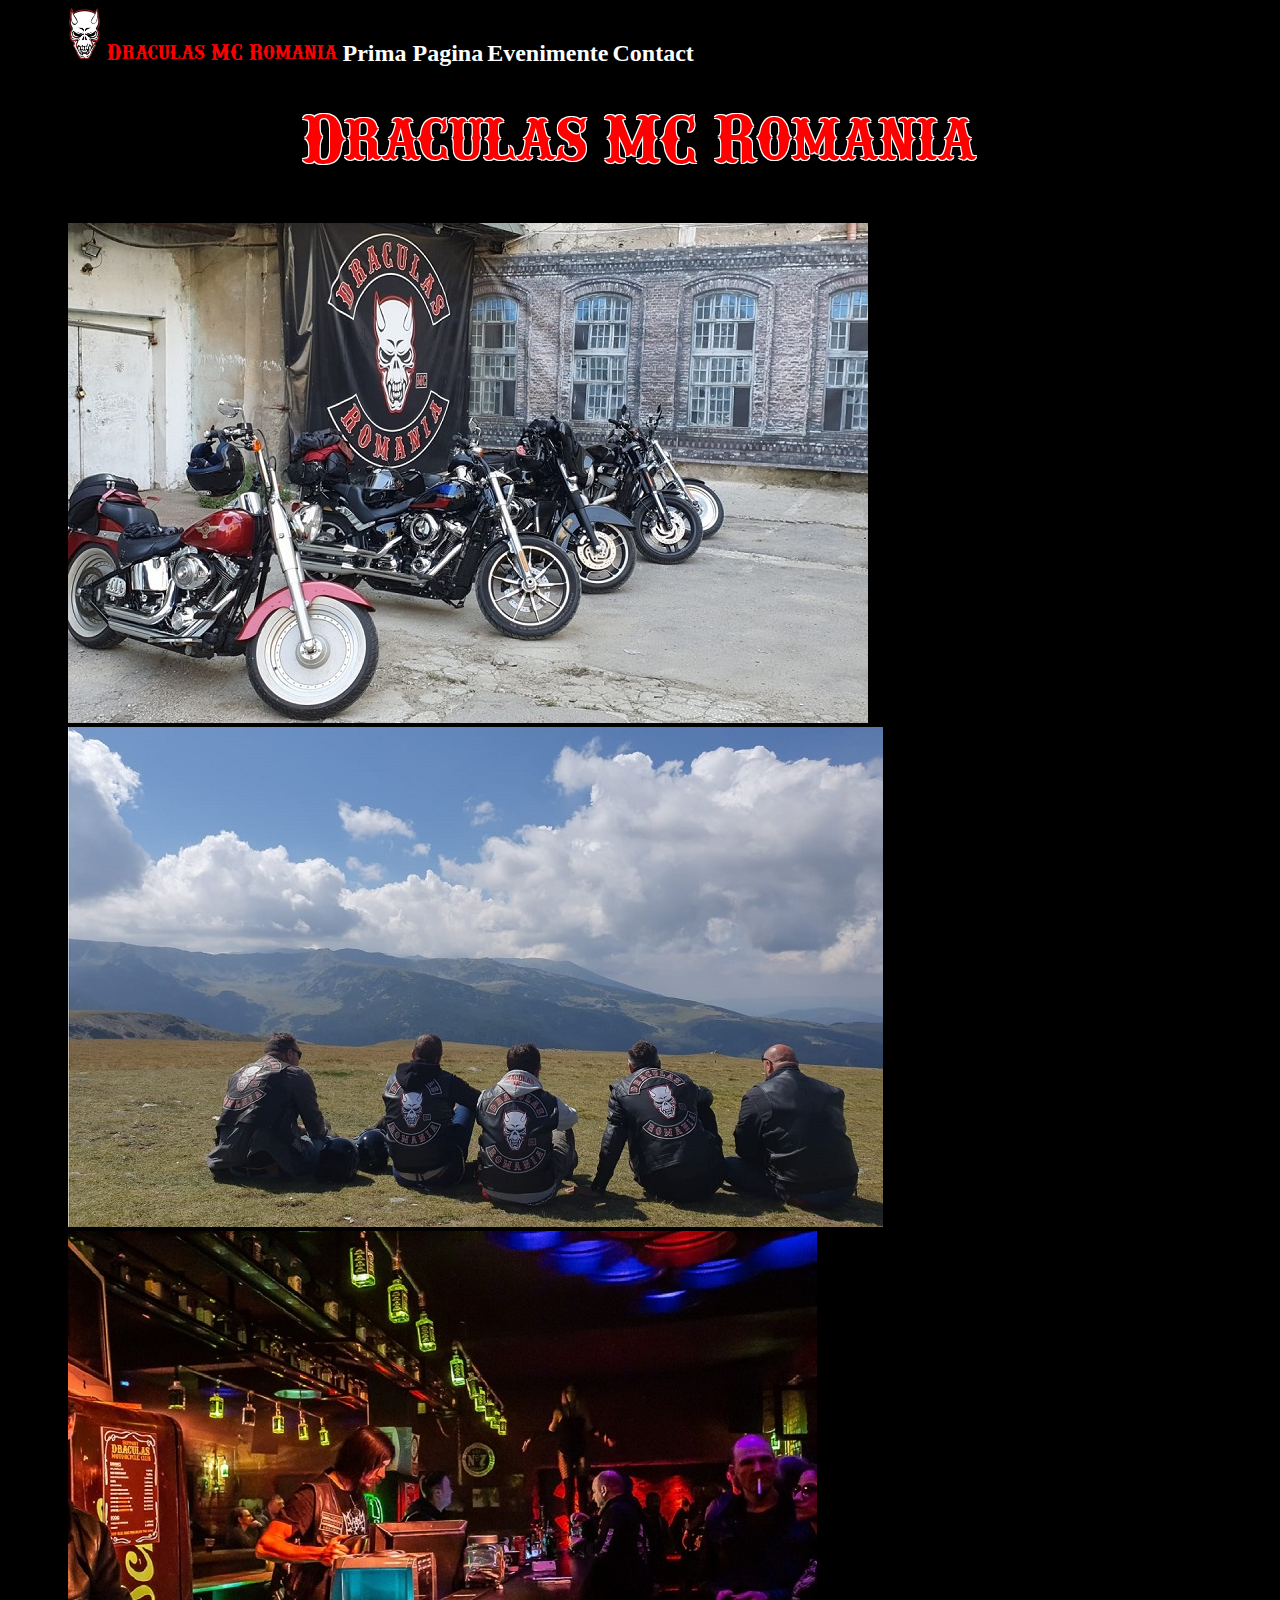
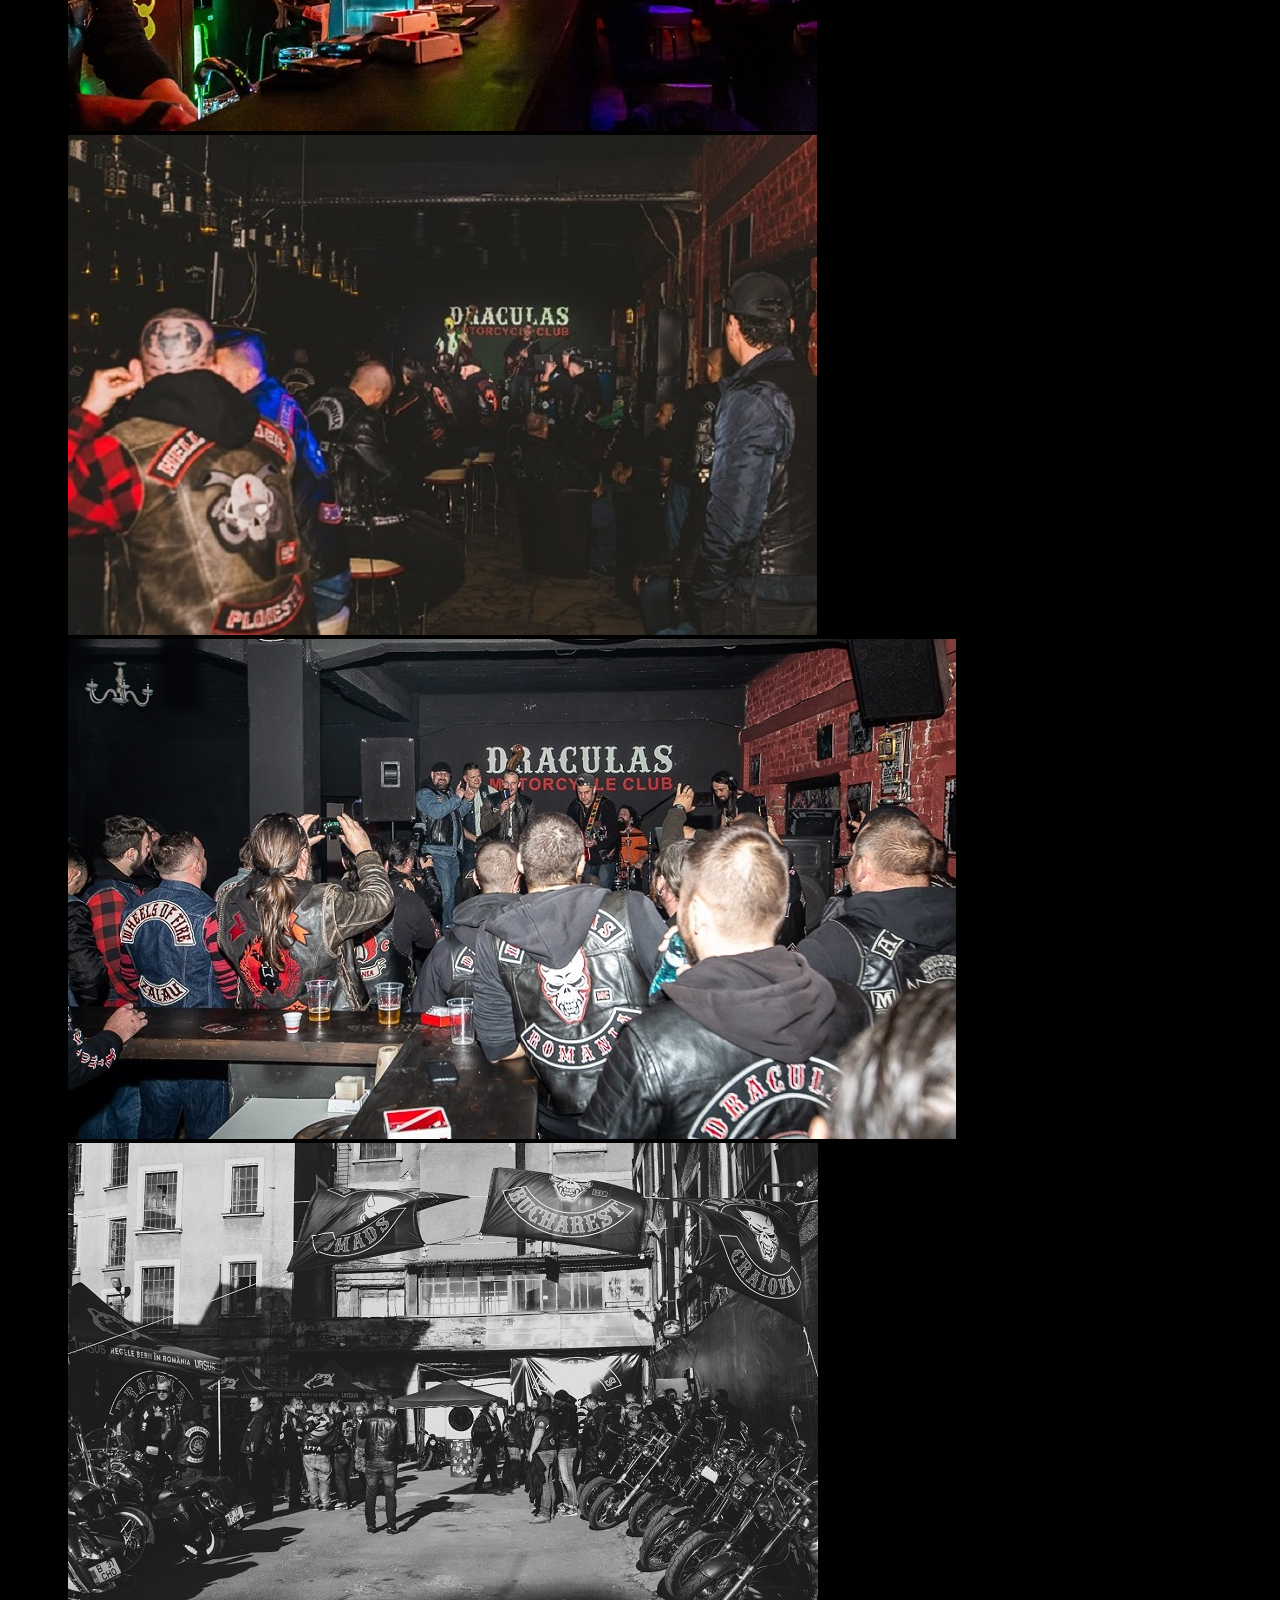
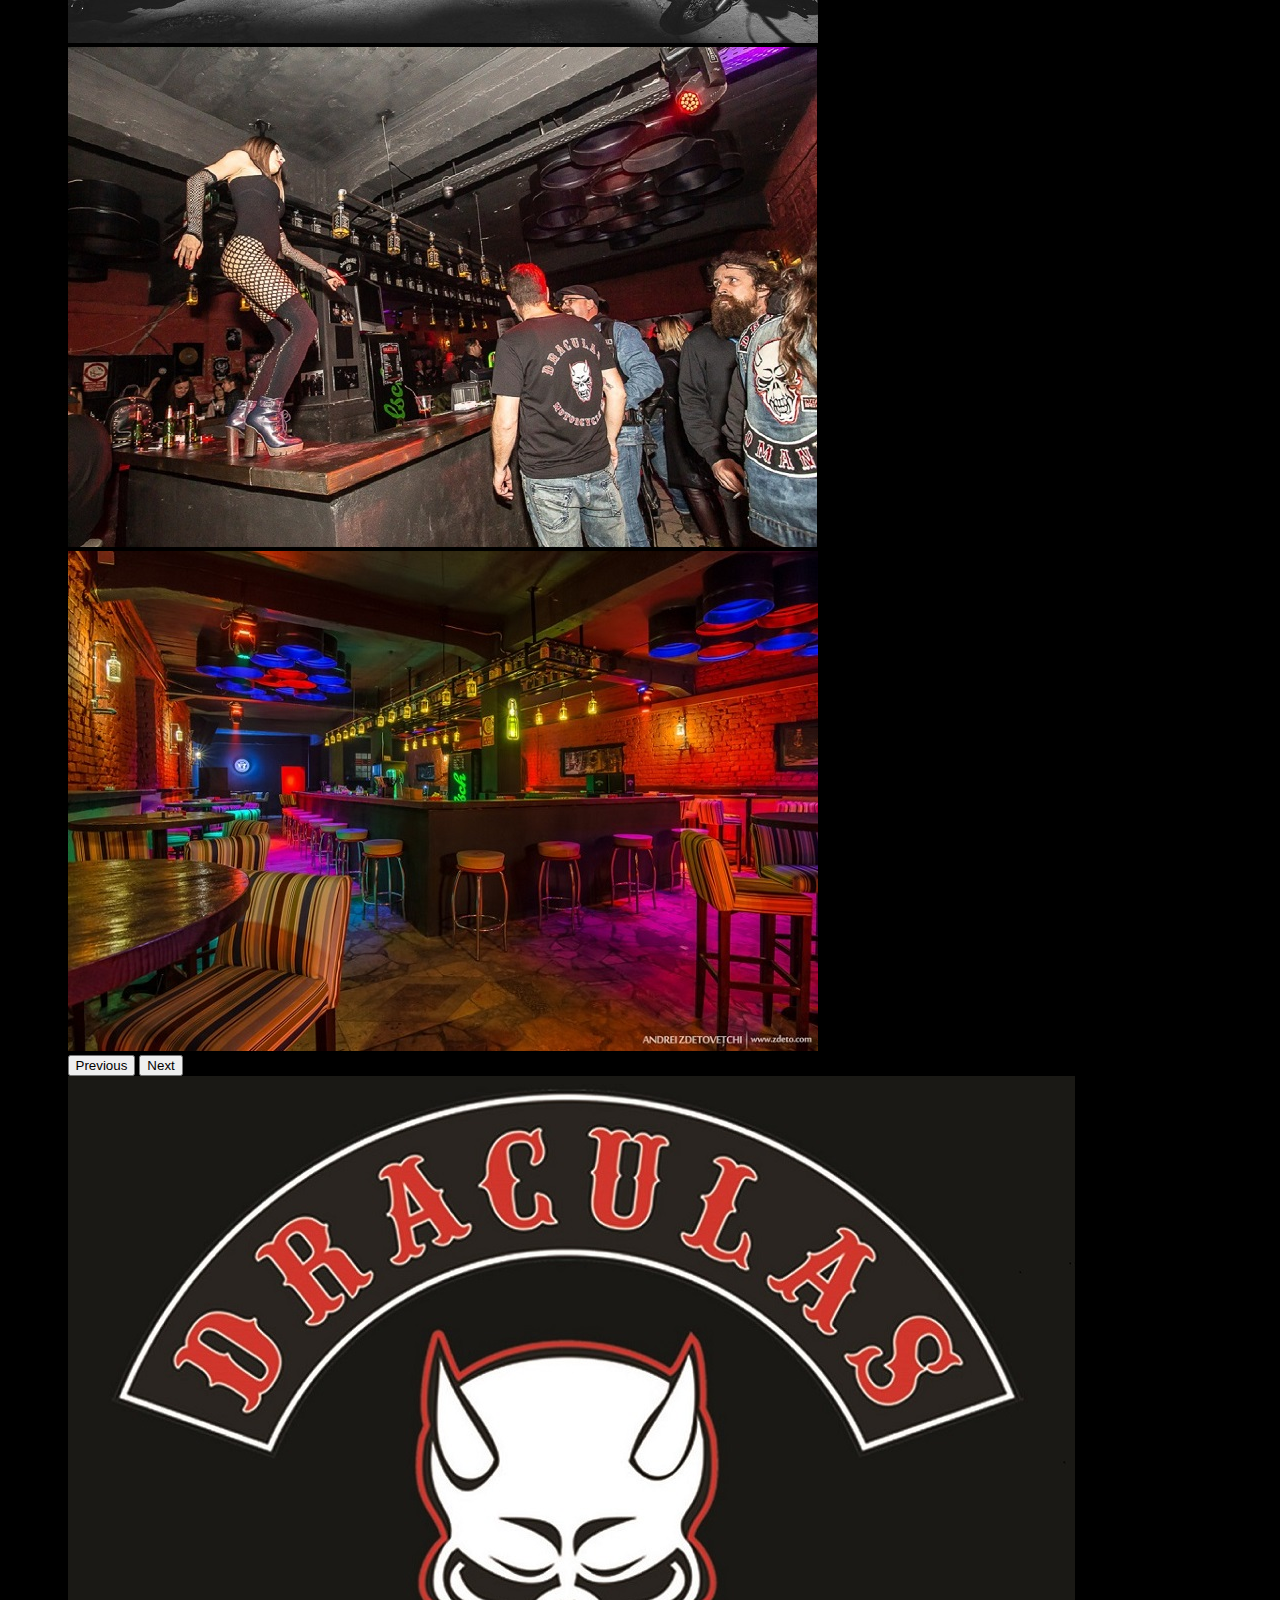
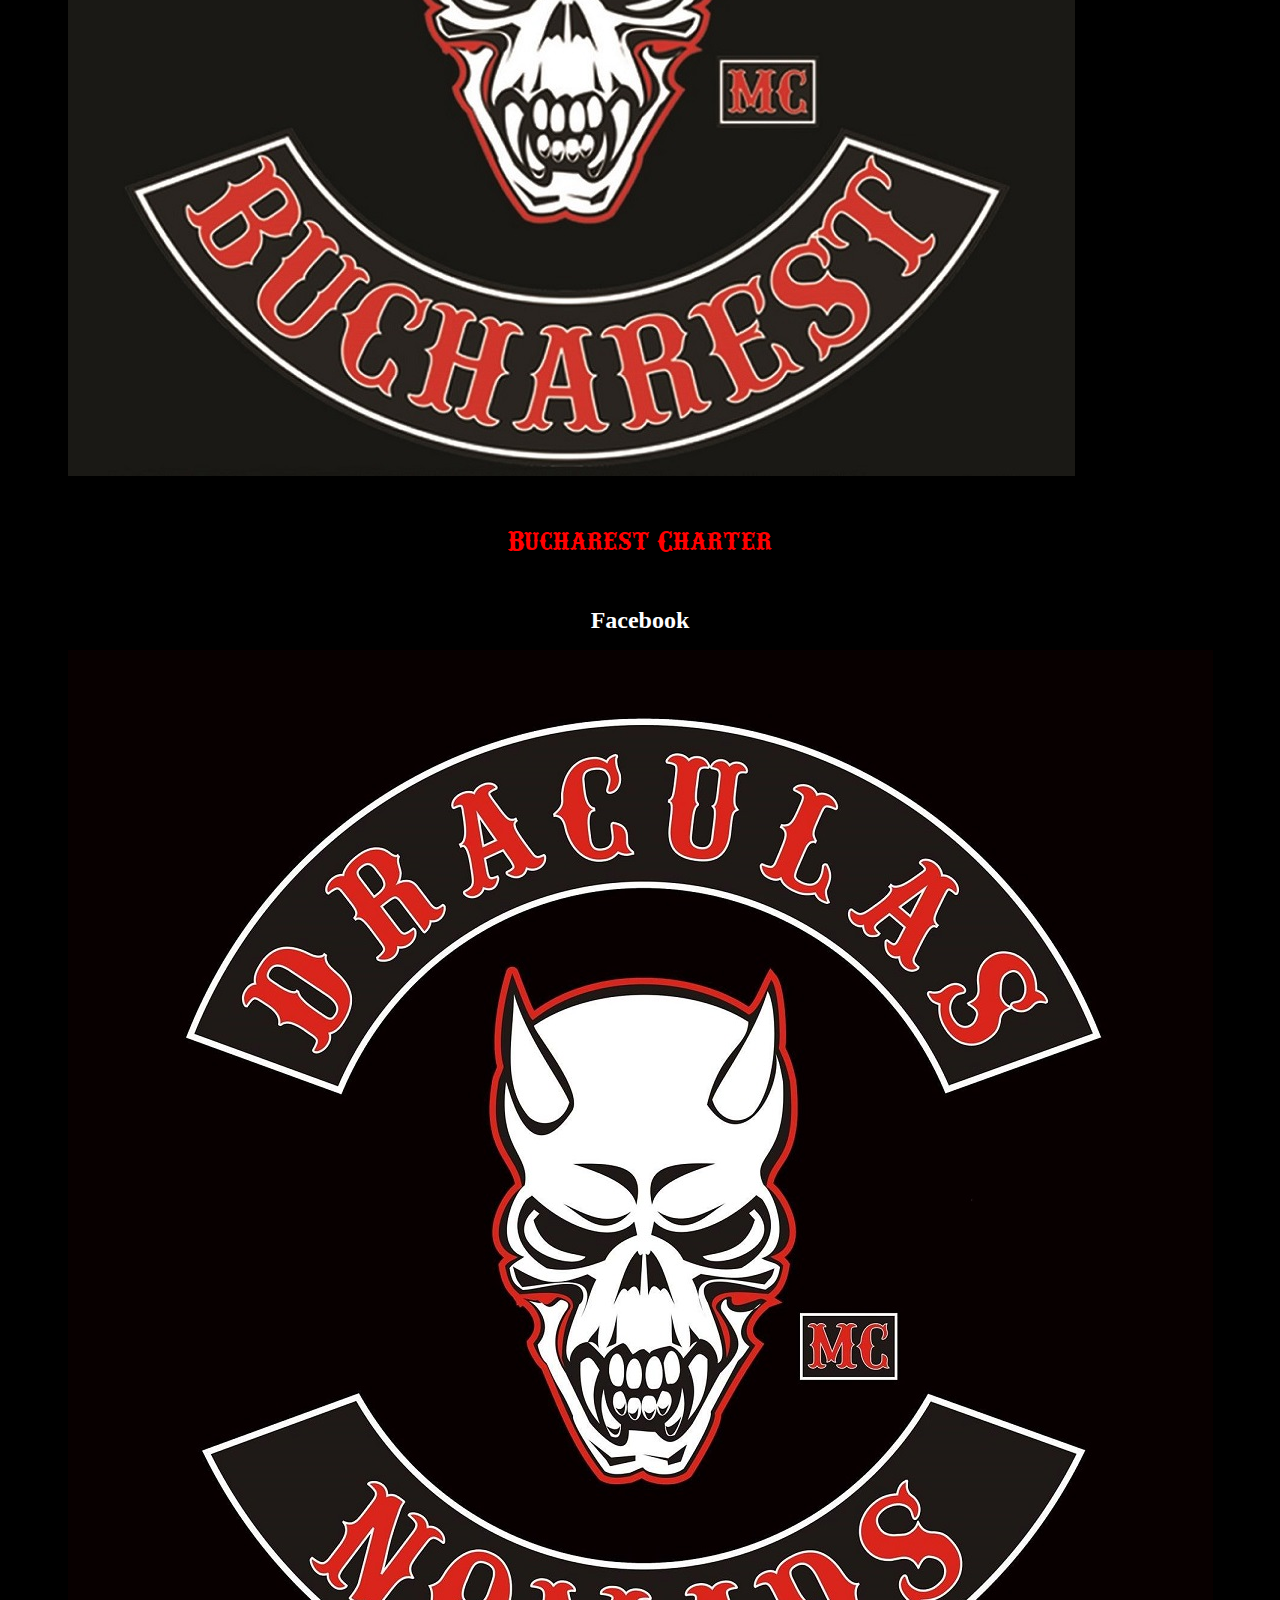
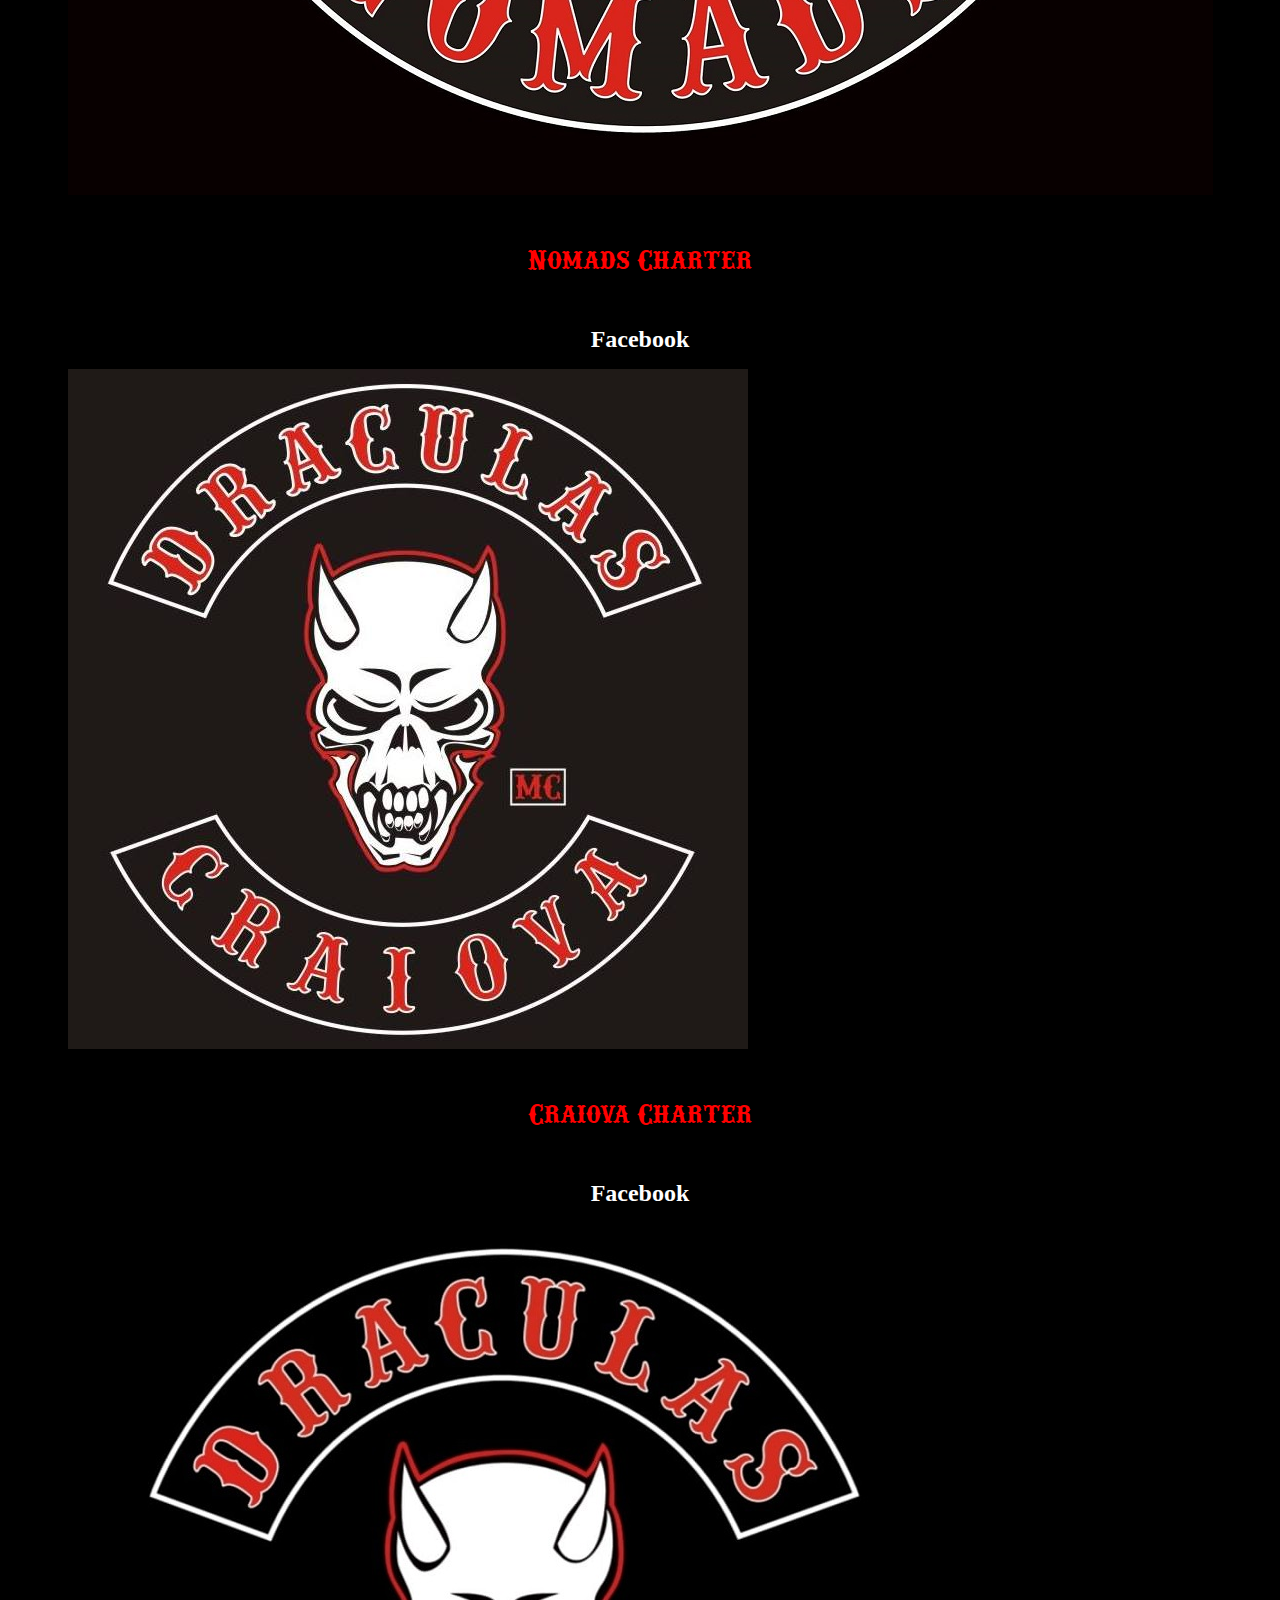
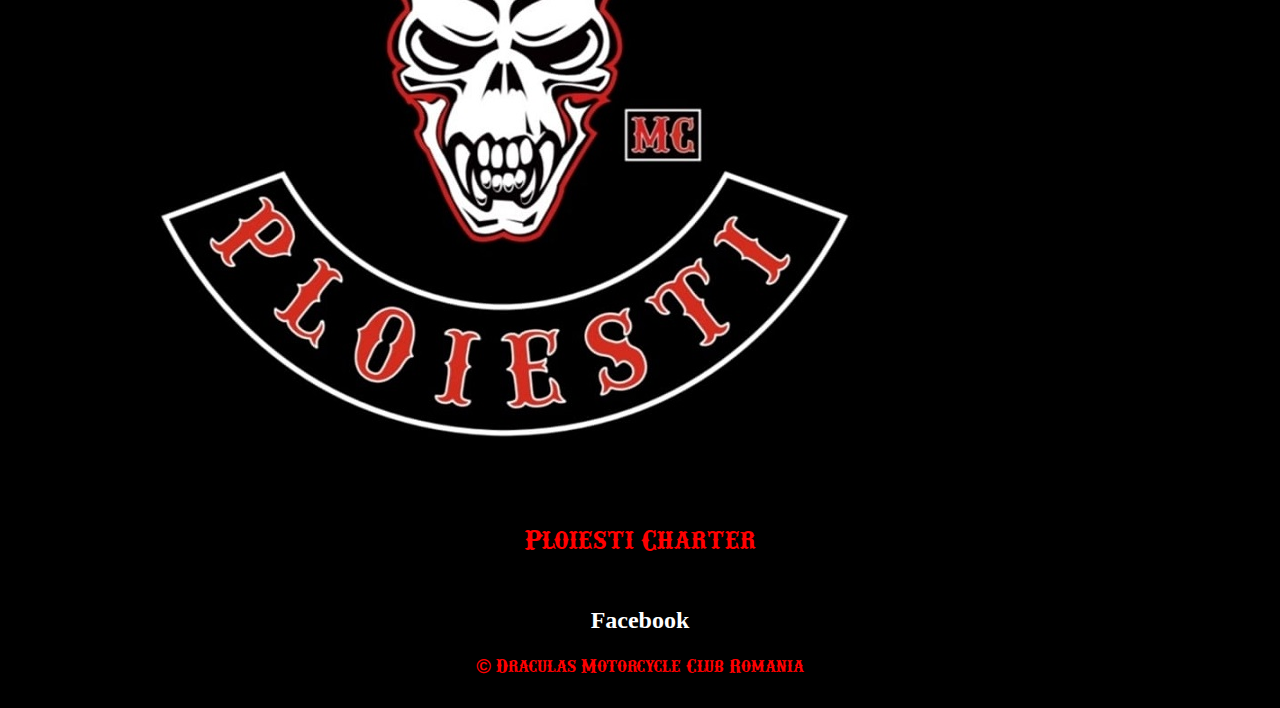
<file: index.html>
<!doctype html>
<html lang="en">
  <head>
    <meta charset="utf-8">
    <meta name="robots" content="noindex">
    <meta name="viewport" content="width=device-width, initial-scale=1">
    <link href="https://cdn.jsdelivr.net/npm/bootstrap@5.0.0-beta2/dist/css/bootstrap.min.css" rel="stylesheet" integrity="sha384-BmbxuPwQa2lc/FVzBcNJ7UAyJxM6wuqIj61tLrc4wSX0szH/Ev+nYRRuWlolflfl" crossorigin="anonymous">
    <link rel="icon" href="img\favicon.ico" type="image/x-icon">
    <link rel="stylesheet" href="style.css">
    <title>DraculasMC</title>

  </head>
  <body>
    <!-- Image and text -->
<nav class="navbar navbar-light">
  <div class="container-fluid">
    <a class="navbar-brand" href="index.html">
      <img src="img\logo.jpg" alt="" width="33" height="53" class="d-inline-block align-top">
      <p class="text" >Draculas MC Romania</p>
    </a>
    <a class="prima flex-sm-fill text-sm-center nav-link active" aria-current="page" href="index.html">Prima Pagina</a>
    <a class="flex-sm-fill text-sm-center nav-link" href="evenimente.html">Evenimente</a>
    <a class="flex-sm-fill text-sm-center nav-link" href="contact.html">Contact</a>
  </div>
</nav>

<header>
  <h1>Draculas MC Romania</h1>
</header>

<div id="carouselExampleControls" class="carousel slide" data-bs-ride="carousel">
  <div class="carousel-inner">
    <div class="carousel-item active">
      <img src="img\unu.jpg" class="d-block w-100" alt="unu">
    </div>
    <div class="carousel-item">
      <img src="img\doi.jpg" class="d-block w-100" alt="doi">
    </div>
    <div class="carousel-item">
      <img src="img\bar.jpg" class="d-block w-100" alt="bar">
    </div>
    <div class="carousel-item">
      <img src="img\hol.jpg" class="d-block w-100" alt="hol">
    </div>
    <div class="carousel-item">
      <img src="img\scena.jpg" class="d-block w-100" alt="scena">
    </div>
    <div class="carousel-item">
      <img src="img\curte.jpg" class="d-block w-100" alt="curte">
    </div>
    <div class="carousel-item">
      <img src="img\anim.jpg" class="d-block w-100" alt="anim">
    </div>
    <div class="carousel-item">
      <img src="img\club.jpg" class="d-block w-100" alt="club">
    </div>
  </div>
  <button class="carousel-control-prev" type="button" data-bs-target="#carouselExampleControls"  data-bs-slide="prev">
    <span class="carousel-control-prev-icon" aria-hidden="true"></span>
    <span class="visually-hidden">Previous</span>
  </button>
  <button class="carousel-control-next" type="button" data-bs-target="#carouselExampleControls"  data-bs-slide="next">
    <span class="carousel-control-next-icon" aria-hidden="true"></span>
    <span class="visually-hidden">Next</span>
  </button>
</div>

<div class="card-group">
  <div class="card">
    <img src="img\bucuresti.jpg" class="card-img-top" alt="bucharest logo">
    <div class="card-body">
      <h5 class="card-title">Bucharest Charter</h5>
      <p class="card-text"><a href="https://www.facebook.com/Draculas-MC-Romania-1639060573010629" target="_blank" >Facebook</a></p>
    </div>
  </div>
  <div class="card">
    <img src="img\nomads.jpg" class="card-img-top" alt="nomads logo">
    <div class="card-body">
      <h5 class="card-title">Nomads Charter</h5>
      <p class="card-text"><a href="https://www.facebook.com/Nomads-Draculas-MC-1047629571949413" target="_blank" >Facebook</a></p>
    </div>
  </div>
  <div class="card">
    <img src="img\craiova.jpg" class="card-img-top" alt="craiova logo">
    <div class="card-body">
      <h5 class="card-title">Craiova Charter</h5>
      <p class="card-text"><a href="https://www.facebook.com/Draculas-MC-Craiova-617898515259738" target="_blank" >Facebook</a></p>
    </div>
  </div>
  <div class="card">
    <img src="img\ploiesti.jpg" class="card-img-top" alt="ploiesti logo">
    <div class="card-body">
      <h5 class="card-title">Ploiesti Charter</h5>
      <p class="card-text"><a href="https://www.facebook.com/Draculas-MC-Ploiesti-102604718320557" target="_blank" >Facebook</a></p>
    </div>
  </div>
</div>


<footer> <h2> &copy; Draculas Motorcycle Club Romania</h2> </footer>


    <script src="https://cdn.jsdelivr.net/npm/bootstrap@5.0.0-beta2/dist/js/bootstrap.bundle.min.js" integrity="sha384-b5kHyXgcpbZJO/tY9Ul7kGkf1S0CWuKcCD38l8YkeH8z8QjE0GmW1gYU5S9FOnJ0" crossorigin="anonymous"></script>

  </body>
</html>
</file>
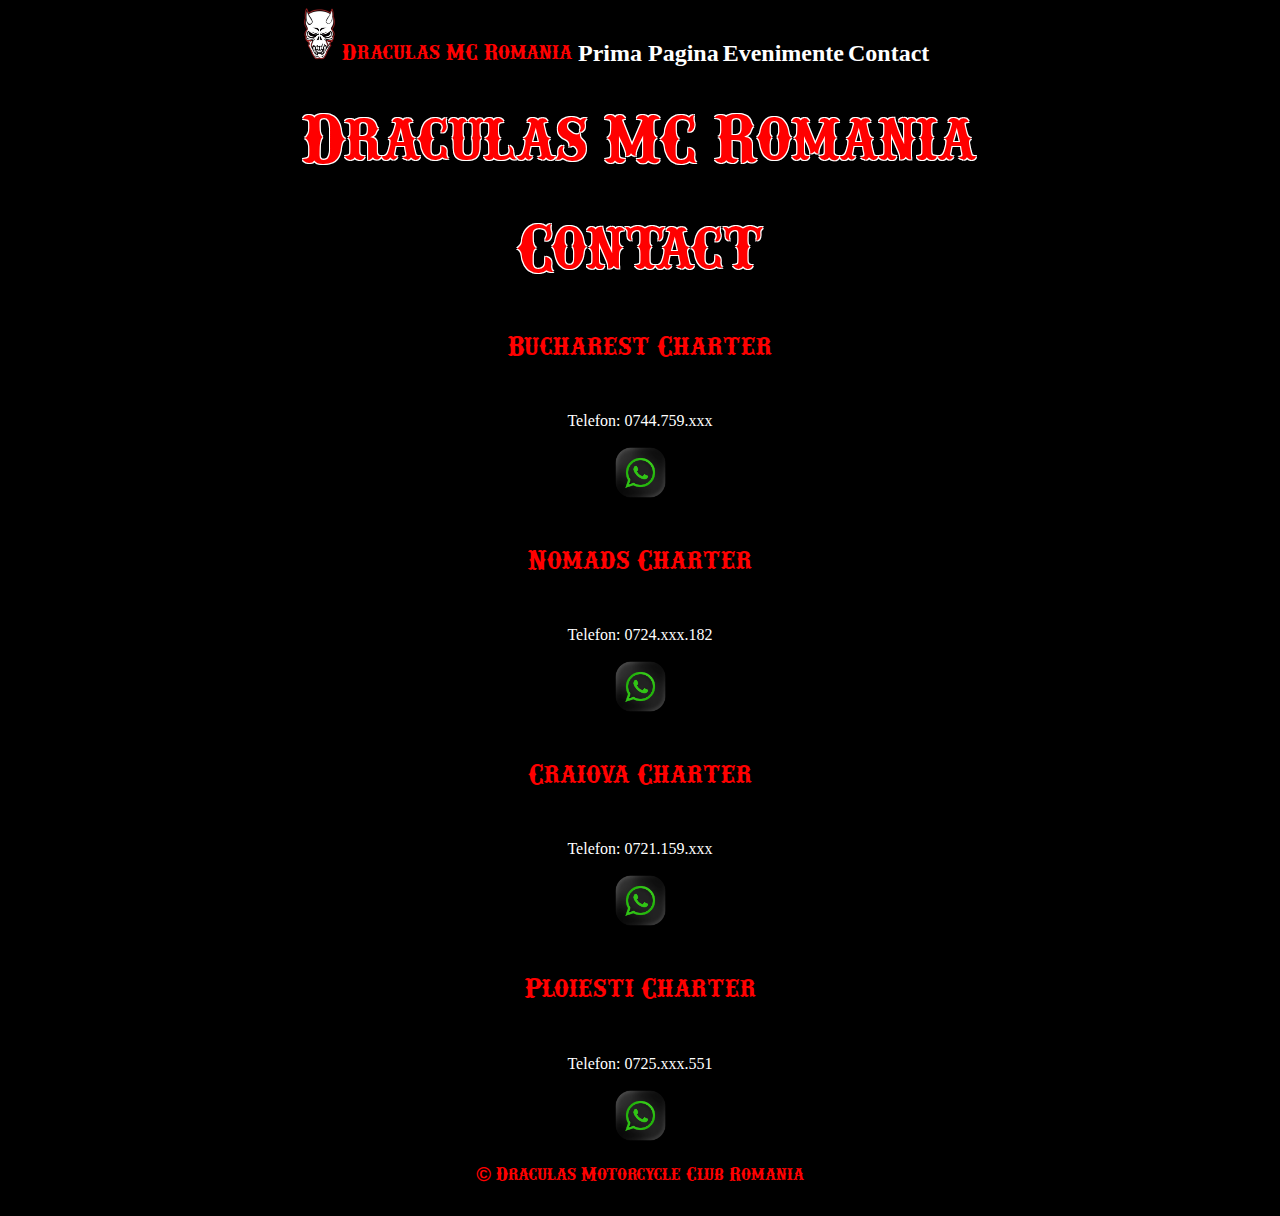
<file: contact.html>
<!doctype html>
<html lang="en">
  <head>
    <meta charset="utf-8">
    <meta name="robots" content="noindex">
    <meta name="viewport" content="width=device-width, initial-scale=1">
    <link href="https://cdn.jsdelivr.net/npm/bootstrap@5.0.0-beta2/dist/css/bootstrap.min.css" rel="stylesheet" integrity="sha384-BmbxuPwQa2lc/FVzBcNJ7UAyJxM6wuqIj61tLrc4wSX0szH/Ev+nYRRuWlolflfl" crossorigin="anonymous">
    <link rel="icon" href="img\favicon.ico" type="image/x-icon">
    <link rel="stylesheet" href="style.css">
    <title>DraculasMC</title>

  </head>
  <body>
    <!-- Image and text -->
<nav class="navbar navbar-light">
  <div class="container-fluid">
    <a class="navbar-brand" href="index.html">
      <img src="img\logo.jpg" alt="" width="33" height="53" class="d-inline-block align-top">
      <p class="text" >Draculas MC Romania</p>
    </a>
    <a class="flex-sm-fill text-sm-center nav-link active" aria-current="page" href="index.html">Prima Pagina</a>
    <a class="flex-sm-fill text-sm-center nav-link" href="evenimente.html">Evenimente</a>
    <a class="flex-sm-fill text-sm-center nav-link" href="contact.html">Contact</a>
  </div>
</nav>

<header>
  <h1>Draculas MC Romania</h1>
</header>
<main>
  <h1>Contact</h1>
</main>

<div class="row">
  <div class="col-sm-6">
    <div class="card">
      <div class="card-body">
        <h5 class="card-title">Bucharest Charter</h5>
        <p class="card-text">Telefon: 0744.759.xxx</p>
        <a href="https://wa.me/40744759472?text=Draculas%20MC%20Romania%20te%20saluta!" class="whats">
          <img src="img\wa.png" alt="" width="53" height="53" class="whats-app">
        </a>
        <!-- <a href="#" class="btn btn-primary">Messanger</a> -->
      </div>
    </div>
  </div>
  <div class="col-sm-6">
    <div class="card">
      <div class="card-body">
        <h5 class="card-title">Nomads Charter</h5>
        <p class="card-text">Telefon: 0724.xxx.182</p>
        <a href="https://wa.me/?text=Draculas%20MC%20Romania%20te%20saluta!" class="whats">
          <img src="img\wa.png" alt="" width="53" height="53" class="whats-app">
        </a>
        <!-- <a href="#" class="btn btn-primary">Messanger</a> -->
      </div>
    </div>
  </div>
</div>
<div class="row">
  <div class="col-sm-6">
    <div class="card">
      <div class="card-body">
        <h5 class="card-title">Craiova Charter</h5>
        <p class="card-text">Telefon: 0721.159.xxx</p>
        <a href="https://wa.me/?text=Draculas%20MC%20Romania%20te%20saluta!" class="whats">
          <img src="img\wa.png" alt="" width="53" height="53" class="whats-app">
        </a>
        <!-- <a href="#" class="btn btn-primary">Messanger</a> -->
      </div>
    </div>
  </div>
  <div class="col-sm-6">
    <div class="card">
      <div class="card-body">
        <h5 class="card-title">Ploiesti Charter</h5>
        <p class="card-text">Telefon: 0725.xxx.551</p>
        <a href="https://wa.me/40725870551?text=Draculas%20MC%20Romania%20te%20saluta!" class="whats">
          <img src="img\wa.png" alt="" width="53" height="53" class="whats-app">
        </a>
        <!-- <a href="#" class="btn btn-primary">Messanger</a> -->
      </div>
    </div>
  </div>
</div>





<footer> <h2> &copy; Draculas Motorcycle Club Romania</h2> </footer>


    <script src="https://cdn.jsdelivr.net/npm/bootstrap@5.0.0-beta2/dist/js/bootstrap.bundle.min.js" integrity="sha384-b5kHyXgcpbZJO/tY9Ul7kGkf1S0CWuKcCD38l8YkeH8z8QjE0GmW1gYU5S9FOnJ0" crossorigin="anonymous"></script>

  </body>
</html>
</file>
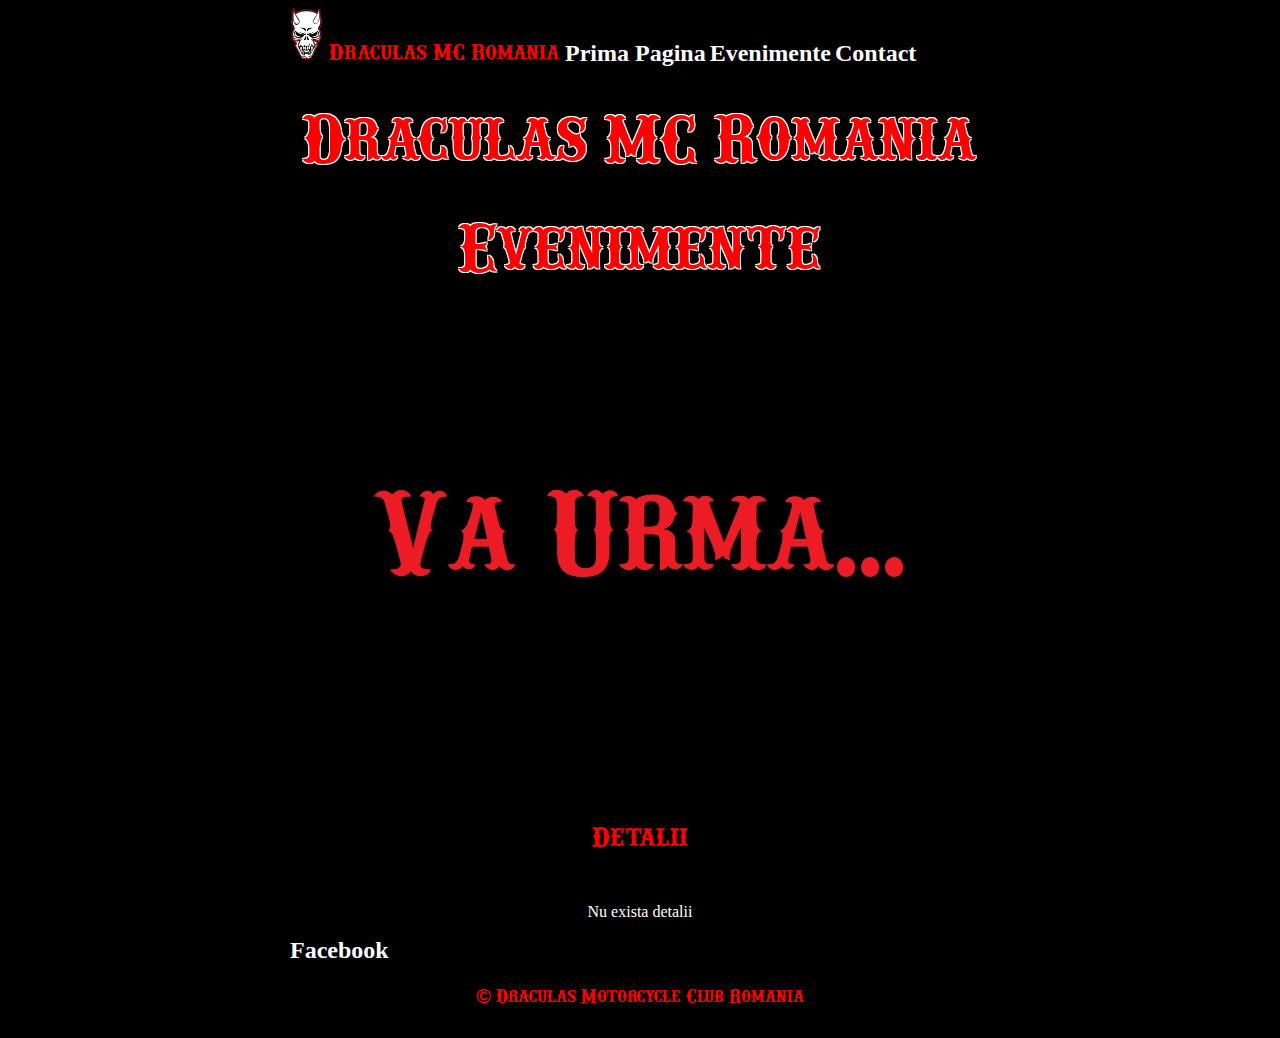
<file: evenimente.html>
<!doctype html>
<html lang="en">
  <head>
    <meta charset="utf-8">
    <meta name="robots" content="noindex">
    <meta name="viewport" content="width=device-width, initial-scale=1">
    <link href="https://cdn.jsdelivr.net/npm/bootstrap@5.0.0-beta2/dist/css/bootstrap.min.css" rel="stylesheet" integrity="sha384-BmbxuPwQa2lc/FVzBcNJ7UAyJxM6wuqIj61tLrc4wSX0szH/Ev+nYRRuWlolflfl" crossorigin="anonymous">
    <link rel="icon" href="img\favicon.ico" type="image/x-icon">
    <link rel="stylesheet" href="style.css">
    <title>DraculasMC</title>

  </head>
  <body>
    <!-- Image and text -->
<nav class="navbar navbar-light">
  <div class="container-fluid">
    <a class="navbar-brand" href="index.html">
      <img src="img\logo.jpg" alt="" width="33" height="53" class="d-inline-block align-top">
      <p class="text" >Draculas MC Romania</p>
    </a>
    <a class="flex-sm-fill text-sm-center nav-link active" aria-current="page" href="index.html">Prima Pagina</a>
    <a class="flex-sm-fill text-sm-center nav-link" href="evenimente.html">Evenimente</a>
    <a class="flex-sm-fill text-sm-center nav-link" href="contact.html">Contact</a>
  </div>
</nav>

<header>
  <h1>Draculas MC Romania</h1>
</header>
<main>
  <h1>Evenimente</h1>
</main>

<div class="card text-center">
  <img src="img\noevents.jpg" class="card-img-top" alt="no event">
  <div class="card-body">
    <h5 class="card-title">Detalii</h5>
    <p class="card-text">Nu exista detalii</p>
    <a href="#" class="btn btn-primary">Facebook</a>
  </div>
</div>





<footer> <h2> &copy; Draculas Motorcycle Club Romania</h2> </footer>


    <script src="https://cdn.jsdelivr.net/npm/bootstrap@5.0.0-beta2/dist/js/bootstrap.bundle.min.js" integrity="sha384-b5kHyXgcpbZJO/tY9Ul7kGkf1S0CWuKcCD38l8YkeH8z8QjE0GmW1gYU5S9FOnJ0" crossorigin="anonymous"></script>

  </body>
</html>
</file>
<file: style.css>
@font-face {
    font-family: 'ifc_railroadbold';
    src: url('font/ifc_railroad_2-webfont.woff2') format('woff2'),
         url('font/ifc_railroad_2-webfont.woff') format('woff');
    font-weight: normal;
    font-style: normal;
}
html {
  display: grid;
  justify-content: center;
}
body {
  background-color: black;
  max-width: 1200px;
}
h1, h2, h5{
  font-family: ifc_railroadbold, sans-serif;
  color: red;
  text-align: center;

}
h1 {
  font-size: 70px;
  text-shadow: -1px -1px 0 white,
    1px -1px 0 white,
    -1px 1px 0 white,
     1px 1px 0 white;
}
h2 {
  font-size: 20px;
  padding: 5px;
}
h5 {
  font-size: 30px;
}
a {
  color: white;
  text-decoration: none;
  font-size: 24px;
  font-weight: bold;
}
a:hover {
  color: red;
}
p {
  color: white;
  text-align: center;
}
.card-body {
background-color: black;
}
.text {
  color: red;
  display: inline;
  font-family: ifc_railroadbold, sans-serif;
}
.whats {
  display: flex;
  justify-content: center;
}
</file>
